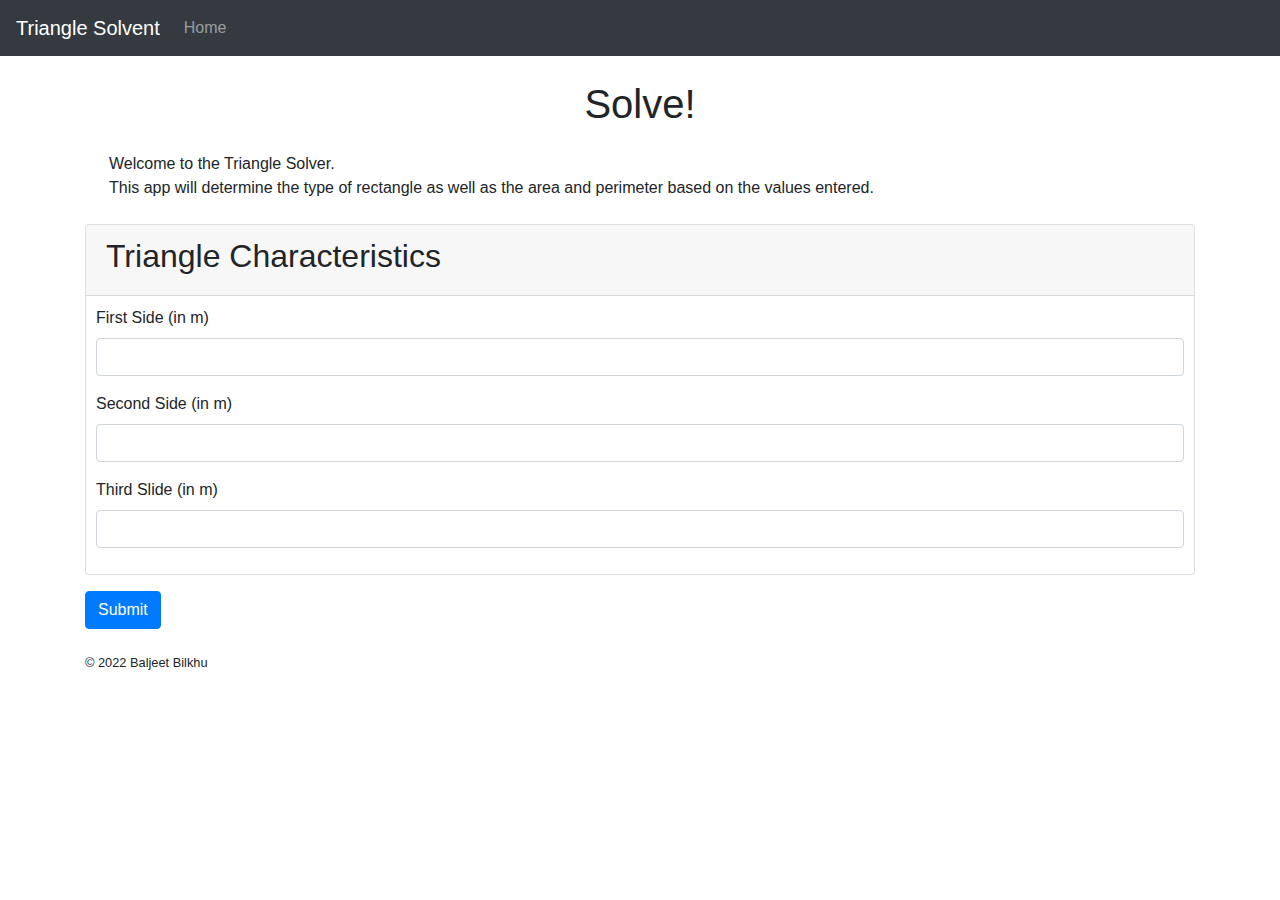
<file: index.html>
<!--
PROG8170 - Software Quality Assurance Techniques
Created by: Baljeet Bilkhu

-->

<html lang="en">

<head>
    <meta charset="utf-8">
    <meta name="viewport" content="width=device-width, initial-scale=1, shrink-to-fit=no">
    <meta name="description" content="">
    <meta name="author" content="Mark Otto, Jacob Thornton, and Bootstrap contributors">
    <meta name="generator" content="Jekyll v3.8.6">
    <title>Triangle Solver</title>

    <link rel="canonical" href="https://getbootstrap.com/docs/4.4/examples/starter-template/">

    <link rel="stylesheet" href="css/bootstrap.min.css">
    <link rel="stylesheet" href="css/pcmystyle.css">

    <!--    scripts-->
    <script src="js/lib/jquery-3.4.1.slim.min.js"></script>
    <script src="js/lib/jquery.validate.js"></script>
    <script src="js/lib/bootstrap.bundle.min.js"></script>

    <!--   MY scripts-->
    <script src="js/jsfile.js"></script>

</head>

<body data-new-gr-c-s-check-loaded="14.1003.0" data-gr-ext-installed="">
    <nav class="navbar navbar-expand-md navbar-dark bg-dark fixed-top">
        <a class="navbar-brand" href="index.html">Triangle Solvent</a>


        <div class="collapse navbar-collapse" id="navbarsExampleDefault">
            <ul class="navbar-nav mr-auto">
                <li class="nav-item">
                    <a class="nav-link" href="index.html">Home</a>
                </li>
            </ul>
        </div>
    </nav>
    <main role="main" class="container" style="padding-top: 5em">
        <h1 style="text-align: center;">Solve!</h1>
        <div class="m-4">
            <p>Welcome to the Triangle Solver. <br>This app will determine the type of rectangle as well as the area and
                perimeter based on
                the values entered.</p>
        </div>
        <form id="registrationForm">
            <div class="form-group">
                <div class="card" style="">
                    <div class="card-header">
                        <h2>Triangle Characteristics</h2>
                    </div>

                    <div style="padding: 10px">
                        <div class="form-group">
                            <label for="firstSide">First Side (in m)</label>
                            <input type="number" class="form-control" id="firstSide" name="firstSide" min="1">
                        </div>
                        <div class="form-group">
                            <label for="secondSide">Second Side (in m)</label>
                            <input type="number" class="form-control" id="secondSide" name="secondSide">
                        </div>

                        <div class="form-group">
                            <label for="thirdSide">Third Slide (in m)</label>
                            <input type="text" class="form-control" id="thirdSide" name="thirdSide">
                        </div>


                    </div>

                </div>
            </div>
            <a type="button" class="btn btn-primary" id="btnSubmit" onclick="Register()" style="color: white">Submit</a>
            <br><br>
            <small>&copy; 2022 Baljeet Bilkhu</small>
        </form>
    </main>
</body>


</html>
</file>
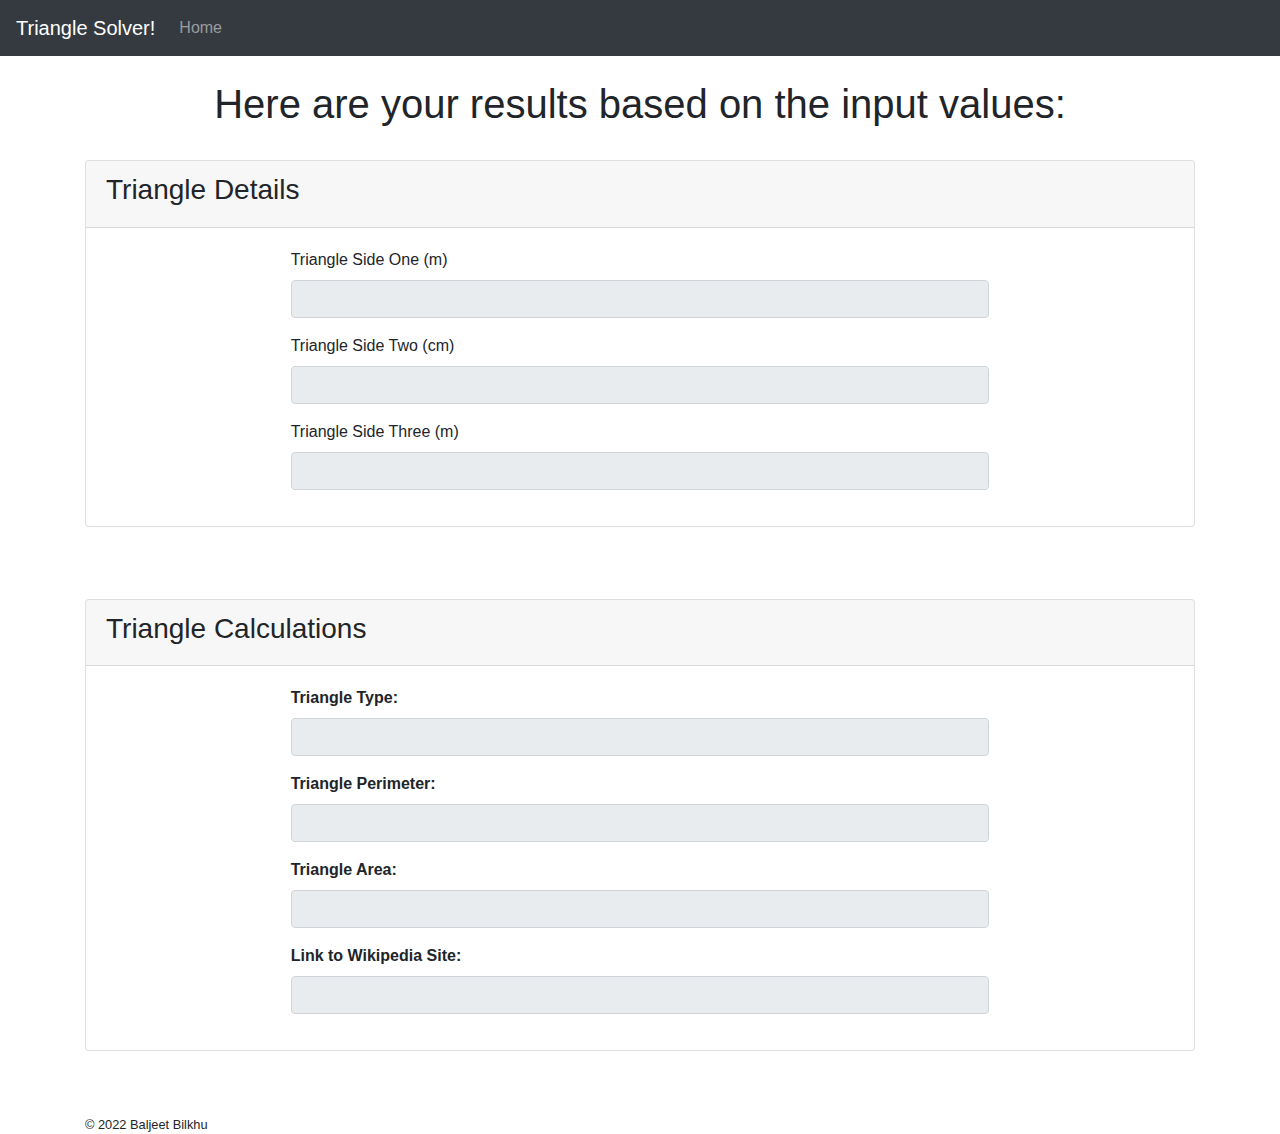
<file: viewResults.html>
<!--
PROG8170 - Software Quality Assurance Techniques
Created by: Baljeet Bilkhu


-->

<html lang="en">

<head>
    <meta charset="utf-8">
    <meta name="viewport" content="width=device-width, initial-scale=1, shrink-to-fit=no">
    <meta name="description" content="">
    <meta name="author" content="Mark Otto, Jacob Thornton, and Bootstrap contributors">
    <meta name="generator" content="Jekyll v3.8.6">
    <title>Triangle Solver - Results!</title>

    <link rel="canonical" href="https://getbootstrap.com/docs/4.4/examples/starter-template/">

    <link rel="stylesheet" href="css/bootstrap.min.css">
    <link rel="stylesheet" href="css/pcmystyle.css">

    <!--    scripts-->
    <script src="js/lib/jquery-3.4.1.slim.min.js"></script>
    <script src="js/lib/jquery.validate.js"></script>
    <script src="js/lib/bootstrap.bundle.min.js"></script>

    <!--   MY scripts-->
    <script src="js/jsfile.js"></script>

    <script>
        $(document).ready(function () {
            var id = window.location.search.substring(1);
            console.log(id);

            LoadRegistrationData(id);
        });

    </script>

</head>

<body data-new-gr-c-s-check-loaded="14.1003.0" data-gr-ext-installed="">
    <nav class="navbar navbar-expand-md navbar-dark bg-dark fixed-top">
        <a class="navbar-brand" href="index.html">Triangle Solver!</a>


        <div class="collapse navbar-collapse" id="navbarsExampleDefault">
            <ul class="navbar-nav mr-auto">
                <li class="nav-item">
                    <a class="nav-link" href="https://httpstat.us/500">Home</a>
                </li>
            </ul>
        </div>
    </nav>

    <main role="main" class="container" style="padding-top: 5em">
        <h1 style="text-align: center;">Here are your results based on the input values:</h1><br>
        <div class="form-group">

            <div class="card">
                <div class="card-header">
                    <h3>Triangle Details</h3>
                </div>
                <div class="card-body col-md-8" style="margin: auto">

                    <div class="form-group ">
                        <label for="firstSide">Triangle Side One (m)</label>
                        <input type="text" class="form-control" id="firstSide" name="firstSide" disabled>
                    </div>

                    <div class="form-group ">
                        <label for="secondSide">Triangle Side Two (cm)</label>
                        <input type="text" class="form-control" id="secondSide" name="secondSide" disabled>
                    </div>

                    <div class="form-group ">
                        <label for="thirdSide">Triangle Side Three (m)</label>
                        <input type="text" class="form-control" id="thirdSide" name="thirdSide" disabled>
                    </div>



                </div>
            </div>
            <br><br>
            <br>
            <div class="card">
                <div class="card-header">
                    <h3>Triangle Calculations</h3>
                </div>
                <div class="card-body col-md-8" style="margin: auto">
                    <div class="form-group">
                        <label for="triangleType"><strong>Triangle Type:</strong></label>
                        <input type="text" class="form-control" id="triangleType" name="triangleType" disabled>
                    </div>

                    <div class="form-group">
                        <label for="trianglePerimeter"><strong>Triangle Perimeter:</strong></label>
                        <input type="text" class="form-control" id="trianglePerimeter" name="trianglePerimeter"
                            disabled>
                    </div>

                    <div class="form-group">
                        <label for="triangleArea"><strong>Triangle Area:</strong></label>
                        <input type="text" class="form-control" id="triangleArea" name="triangleArea" disabled>
                    </div>

                    <div class="form-group">
                        <label for="triangleLink"><strong>Link to Wikipedia Site:</strong></label>
                        <a class="form-control" id="triangleLink" target="_blank" readonly></a>
                    </div>

                </div>
            </div>



        </div>
        <br><br>
        <small>&copy; 2022 Baljeet Bilkhu</small>
    </main>

</body>

</html>
</file>
<file: css/pcmystyle.css>
label.error{
    color: #F00;
}

input.error,
select.error,
textarea.error {
    border: 1px red solid;
}
</file>
